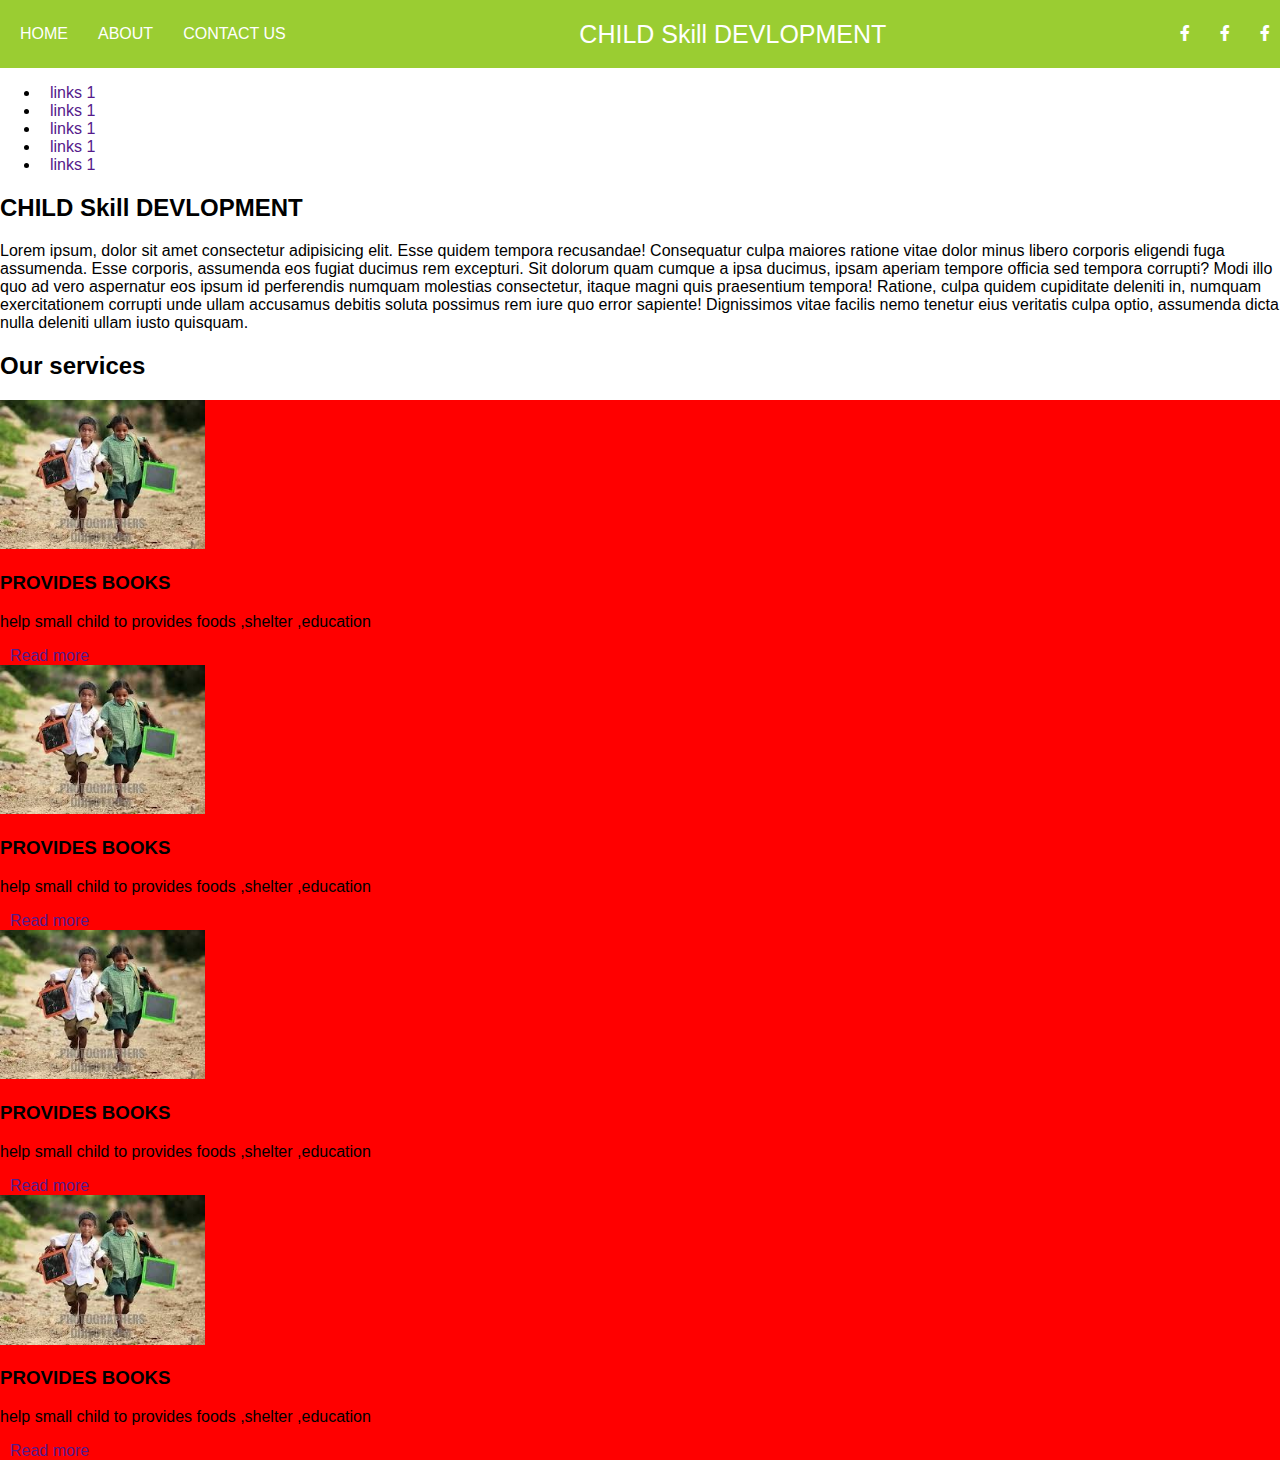
<file: index.html>
<!DOCTYPE html>
<html lang="en">
<head>
    <meta charset="UTF-8">
    <meta http-equiv="X-UA-Compatible" content="IE=edge">
    <meta name="viewport" content="width=device-width, initial-scale=1.0">
    <title>Document</title>

    <link rel='stylesheet' href='https://cdnjs.cloudflare.com/ajax/libs/font-awesome/5.15.1/css/all.min.css'>

    <link rel="stylesheet" href="aks.css">
</head>
<body>
    <header>
<nav id="menu">
  <ul>
    <li><a href="">HOME</a></li>
    <li><a href="">ABOUT</a></li>
    <li><a href="">CONTACT US</a></li>
  </ul>
</nav>
<div id="logo"> 
<a href="">CHILD Skill DEVLOPMENT </a>   
</div>
 <nav id="socal-links">
    <UL>
        <li><a href=""><i class="fab fa-facebook-f"></i>
        </a></li>
        <li><a href=""><i class="fab fa-facebook-f"></i>
        </a></li>
        <li><a href=""><i class="fab fa-facebook-f"></i>
        </a></li>
    </UL>

 </nav>

</header>

<div id="main">
    <aside class="">
<ul>
    <li><a href=""</a>links 1</a></li>
    <li><a href=""</a>links 1</a></li>
    <li><a href=""</a> links 1</a></li>
    <li><a href=""</a>links 1</a></li>
    <li><a href=""</a>links 1</a></li>
    
</ul>

    </aside>

<article class="">
    <h2>CHILD Skill DEVLOPMENT</h2>

    <p>Lorem ipsum, dolor sit amet consectetur adipisicing elit. Esse quidem tempora recusandae! Consequatur culpa maiores ratione vitae dolor minus libero corporis eligendi fuga assumenda. Esse corporis, assumenda eos fugiat ducimus rem excepturi. Sit dolorum quam cumque a ipsa ducimus, ipsam aperiam tempore officia sed tempora corrupti? Modi illo quo ad vero aspernatur eos ipsum id perferendis numquam molestias consectetur, itaque magni quis praesentium tempora! Ratione, culpa quidem cupiditate deleniti in, numquam exercitationem corrupti unde ullam accusamus debitis soluta possimus rem iure quo error sapiente! Dignissimos vitae facilis nemo tenetur eius veritatis culpa optio, assumenda dicta nulla deleniti ullam iusto quisquam.</p>

    <h2>Our services</h2>
    <div>
    <div class="service-container">
        <div class="service-box">
            <div class="service-img">
                <img style="width:205px" src="images.jpg" alt="">
    <div class="service-title">
        <h3>PROVIDES BOOKS</h3>
    </div>
    <DIV class="service-desc">
        <p>help small child to provides foods ,shelter ,education </p>
    </DIV>
    <div class="call-to-action">
        <a href="">Read more</a>
    </div>
    <div class="service-img">
        <img style="width:205px" src="images.jpg" alt="">
    <div class="service-title">
    <h3>PROVIDES BOOKS</h3>
    </div>
    <DIV class="service-desc">
    <p>help small child to provides foods ,shelter ,education </p>
    </DIV>
    <div class="call-to-action">
    <a href="">Read more</a>
    </div>
    <div class="service-img">
        <img style="width:205px" src="images.jpg" alt="">
    <div class="service-title">
    <h3>PROVIDES BOOKS</h3>
    </div>
    <DIV class="service-desc">
    <p>help small child to provides foods ,shelter ,education </p>
    </DIV>
    <div class="call-to-action">
    <a href="">Read more</a>
    </div>
    <div class="service-img">
        <img style="width:205px" src="images.jpg" alt="">
    <div class="service-title">
    <h3>PROVIDES BOOKS</h3>
    </div>
    <DIV class="service-desc">
    <p>help small child to provides foods ,shelter ,education </p>
    </DIV>
    <div class="call-to-action">
    <a href="">Read more</a>
    </div>   
    </div>
    </div>
    
</article>

</div>



</div>
</body>
</html>
</file>
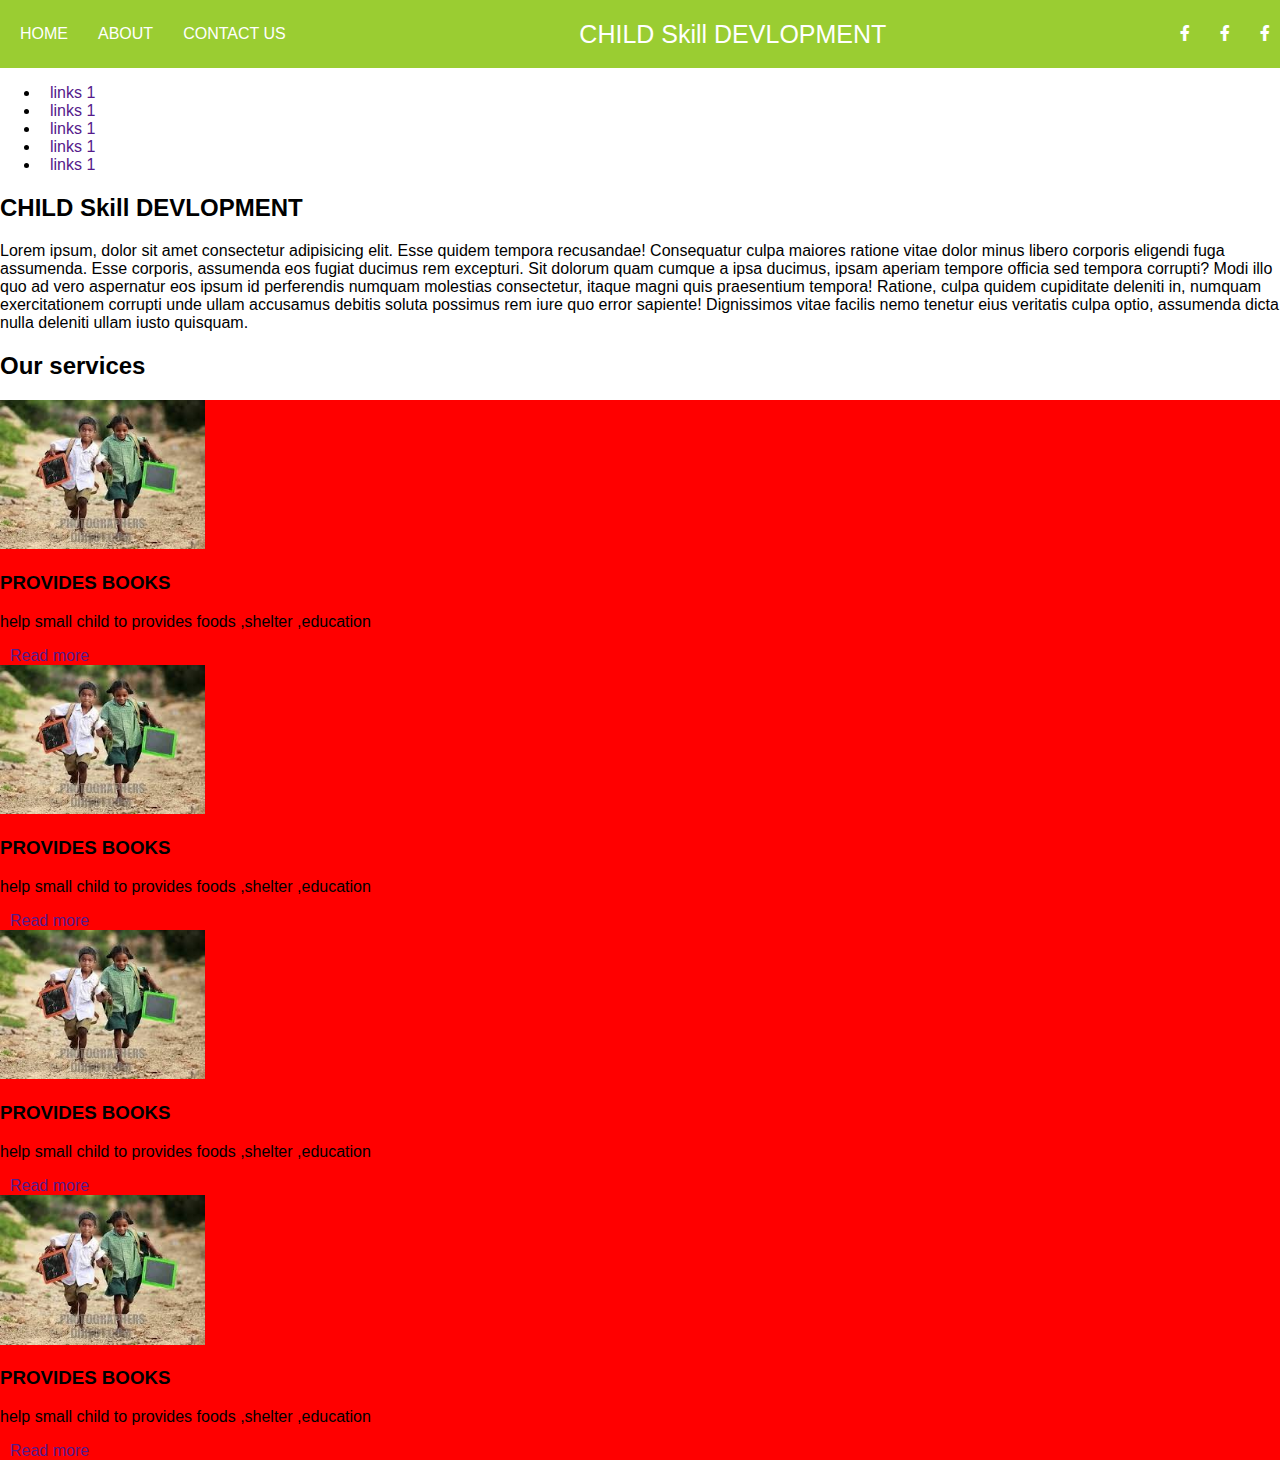
<file: grid.html>
<!DOCTYPE html>
<html lang="en">
<head>
    <meta charset="UTF-8">
    <meta http-equiv="X-UA-Compatible" content="IE=edge">
    <meta name="viewport" content="width=device-width, initial-scale=1.0">
    <title>Document</title>

    <link rel='stylesheet' href='https://cdnjs.cloudflare.com/ajax/libs/font-awesome/5.15.1/css/all.min.css'>

    <link rel="stylesheet" href="aks.css">
</head>
<body>
    <header>
<nav id="menu">
  <ul>
    <li><a href="">HOME</a></li>
    <li><a href="">ABOUT</a></li>
    <li><a href="">CONTACT US</a></li>
  </ul>
</nav>
<div id="logo"> 
<a href="">CHILD Skill DEVLOPMENT </a>   
</div>
 <nav id="socal-links">
    <UL>
        <li><a href=""><i class="fab fa-facebook-f"></i>
        </a></li>
        <li><a href=""><i class="fab fa-facebook-f"></i>
        </a></li>
        <li><a href=""><i class="fab fa-facebook-f"></i>
        </a></li>
    </UL>

 </nav>

</header>

<div id="main">
    <aside class="">
<ul>
    <li><a href=""</a>links 1</a></li>
    <li><a href=""</a>links 1</a></li>
    <li><a href=""</a> links 1</a></li>
    <li><a href=""</a>links 1</a></li>
    <li><a href=""</a>links 1</a></li>
    
</ul>

    </aside>

<article class="">
    <h2>CHILD Skill DEVLOPMENT</h2>

    <p>Lorem ipsum, dolor sit amet consectetur adipisicing elit. Esse quidem tempora recusandae! Consequatur culpa maiores ratione vitae dolor minus libero corporis eligendi fuga assumenda. Esse corporis, assumenda eos fugiat ducimus rem excepturi. Sit dolorum quam cumque a ipsa ducimus, ipsam aperiam tempore officia sed tempora corrupti? Modi illo quo ad vero aspernatur eos ipsum id perferendis numquam molestias consectetur, itaque magni quis praesentium tempora! Ratione, culpa quidem cupiditate deleniti in, numquam exercitationem corrupti unde ullam accusamus debitis soluta possimus rem iure quo error sapiente! Dignissimos vitae facilis nemo tenetur eius veritatis culpa optio, assumenda dicta nulla deleniti ullam iusto quisquam.</p>

    <h2>Our services</h2>
    <div>
    <div class="service-container">
        <div class="service-box">
            <div class="service-img">
                <img style="width:205px" src="images.jpg" alt="">
    <div class="service-title">
        <h3>PROVIDES BOOKS</h3>
    </div>
    <DIV class="service-desc">
        <p>help small child to provides foods ,shelter ,education </p>
    </DIV>
    <div class="call-to-action">
        <a href="">Read more</a>
    </div>
    <div class="service-img">
        <img style="width:205px" src="images.jpg" alt="">
    <div class="service-title">
    <h3>PROVIDES BOOKS</h3>
    </div>
    <DIV class="service-desc">
    <p>help small child to provides foods ,shelter ,education </p>
    </DIV>
    <div class="call-to-action">
    <a href="">Read more</a>
    </div>
    <div class="service-img">
        <img style="width:205px" src="images.jpg" alt="">
    <div class="service-title">
    <h3>PROVIDES BOOKS</h3>
    </div>
    <DIV class="service-desc">
    <p>help small child to provides foods ,shelter ,education </p>
    </DIV>
    <div class="call-to-action">
    <a href="">Read more</a>
    </div>
    <div class="service-img">
        <img style="width:205px" src="images.jpg" alt="">
    <div class="service-title">
    <h3>PROVIDES BOOKS</h3>
    </div>
    <DIV class="service-desc">
    <p>help small child to provides foods ,shelter ,education </p>
    </DIV>
    <div class="call-to-action">
    <a href="">Read more</a>
    </div>   
    </div>
    </div>
    
</article>

</div>



</div>
</body>
</html>
</file>
<file: aks.css>
*{
     box-sizing: border-box;
}
body{
    font-family: Arial, Helvetica, sans-serif;
    display:flex;
    flex-direction: column;
    margin:0;
}
header{
    background: yellowgreen;
    display: flex;   /* for on line */
    align-items: center;
    padding: 15px 0;
    
}

 

   header ul{
     list-style:none;
     display: flex;
     margin: 0;
    padding: 0;
   }
header a{
    color: white;
}
   #logo{
    margin: 0 auto;
    font-size: 25px;
   }
   

   a{
     text-decoration: none; 
     margin-left:10px; 
   }
   #menu li{
    padding: 10px;
   }

   #socal-links li{
    padding:10px;
   }
   .service-container{
      display: flex;
      width:auto;
      background-color: red;
   }
</file>
